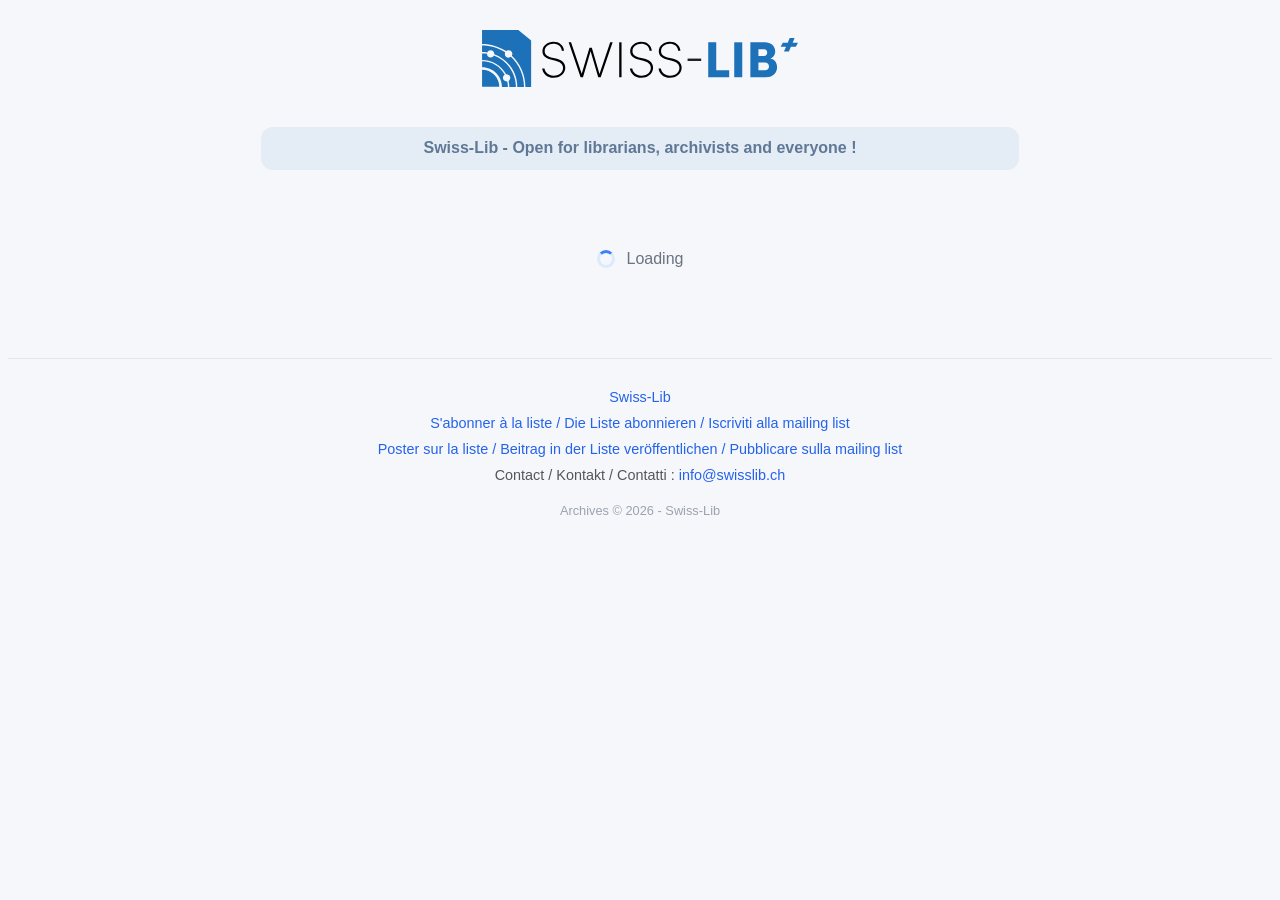
<file: post_archives.html>
<!DOCTYPE html>
<!-- saved from url=(0021)https://swisslib.org/ -->
<html dir="ltr" lang="fr">
    <head>
        <meta http-equiv="Content-Type" content="text/html; charset=UTF-8">
        <meta name="viewport" content="width=device-width, initial-scale=1" />
        <meta name="robots" content="noindex, nofollow">
        <title>Swiss-Lib</title>
        <link href="css/style.css" rel="stylesheet" />
        <link rel="icon" type="image/x-icon" href="images/favicon-szinwnhl.png">
    </head>

    <body class="no-touch">
        <header>
            <a id="top"></a>
            <!-- Logo -->
            <div id="logo">
                <a href="index.html"><img src="images/swiss-lib-logo-couleur.svg" /></a>
            </div>
            <h1 class="title" id="intro-header">
                Swiss-Lib - Open for librarians, archivists and everyone !
            </h1>
            <div class="container">
            </div>
        </header>
        <main>
        <div id="backbutton"></div>
        <!-- Récupération du JSON -->
         <div id="post-container">
            <div class="loading">
                <div class="spinner"></div>
                <span>Loading<span class="dots"></span></span>
            </div>
         </div>
        <a href="#top" id="back-to-top" aria-label="Retour en haut de page">
            ↑
        </a>
        <script src="js/const.js"></script>
        <script src="js/post_archives.js"></script>
        </main>

<footer class="footer">

    <a href="https://listserv.linguistlist.org/cgi-bin/mailman/listinfo/swiss-lib">Swiss-Lib</a>
    <a href="https://listserv.linguistlist.org/cgi-bin/mailman/listinfo/swiss-lib#subscribe">S'abonner à la liste / Die Liste abonnieren / Iscriviti alla mailing list</a>
    <a href="https://listserv.linguistlist.org/cgi-bin/mailman/listinfo/swiss-lib#using_swiss_lib">Poster sur la liste / Beitrag in der Liste veröffentlichen / Pubblicare sulla mailing list</a>
    <span style="color:#53565a;">Contact / Kontakt / Contatti : <a href="mailto:info@swisslib.ch">info@swisslib.ch</a></span>
   
    <div class="footer-copy">
        Archives © 2026 - Swiss-Lib
    </div>

</footer>
                        </body>
                        </html>
</file>
<file: css/style.css>
* {
    box-sizing: border-box;
}


body {
    font-family: Arial, Helvetica, sans-serif;
    background: #f5f7fa;
    /*margin: 20px;*/
}


#logo {
    width: 100%;
    margin-top: 30px;
    margin-bottom: 40px;
    text-align: center;
}

#logo img {
    width: 25%;
    height: auto;
    max-width: 500px;
    min-width: 300px;
    display: block;
    margin-left: auto;
    margin-right: auto;
}


/* Bandeau intro Swiss-Lib */

#intro-header {
    width : 60%;
    font-size: 1rem;
    padding: 10px 10px;
    margin : auto;
}

/* TABLEAU */
table {
    width: 100%;
    border-collapse: collapse;
    background: white;
    border-radius: 10px;
    overflow: hidden;
    box-shadow: 0 4px 12px rgba(0,0,0,0.1);
}

/* Titres */

.title {
    background: #BBC1C8;           
    color: #5f7895;                
    text-align: center;
    font-weight: bold;;
    font-size : 1.5em;
    padding: 30px 20px;
    border-radius: 12px;
    margin-bottom: 30px;
    line-height: 1.4;
}


#title_archive::after {
    content: "";
    position: absolute;
    left: 0;
    bottom: 0;
    width: 60px;               /* longueur de la barre */
    height: 3px;
    background: #c3c9d1;       /* couleur douce */
    border-radius: 2px;
}

/* Titre pour les catégories */
.filter-title {
    font-size: 1em;
    font-weight: 600;
    color: #777;
    margin: 1rem 0 0.5rem;
    padding-bottom: 0.25rem;
    border-bottom: 1px solid #eee;
}

/* Titre pour les posts */
#titre_post {
    color: #5f6f86;            /* même couleur */
    font-weight: 500;
    margin-bottom: 20px;
    position: relative;
    padding-bottom: 8px;
    font-size: 1.5em;          /* plus grand que h2 */
}

#titre_post::after {
    content: "";
    position: absolute;
    left: 0;
    bottom: 0;
    width: 60px;               /* longueur de la barre */
    height: 3px;
    background: #c3c9d1;       /* couleur douce */
    border-radius: 2px;
}

h1 {
    color: #5f6f86;            /* même couleur */
    font-weight: 500;
    margin-bottom: 20px;
    position: relative;
    padding-bottom: 8px;
    font-size: 1.8em;          /* plus grand que h2 */
}



h2 {
    color: #5f6f86;            /* gris bleuté discret */
    font-weight: 500;
    margin-bottom: 10px;
    position: relative;
    padding-bottom: 6px;
    font-size: 1.2em;
}

/* barre sous le titre */
h2::after {
    content: "";
    position: absolute;
    left: 0;
    bottom: 0;
    width: 60px;               /* longueur de la barre */
    height: 3px;
    background: #c3c9d1;       /* couleur douce */
    border-radius: 2px;
}

/* HEADER */
table tr:first-child {
    background: #1a73e8;
    color: white;
    font-weight: bold;
}

table tr:first-child td {
    padding: 12px;
}

/* LIGNES */
table tr {
    border-bottom: 1px solid #eee;
}

table tr:nth-child(even) {
    background: #f9fbfd;
}

table td {
    padding: 12px;
    vertical-align: middle;
}

/* LIENS */
table a {
    text-decoration: none;
    color: #1a73e8;
    font-weight: bold;
}

table a:hover {
    text-decoration: underline;
}


/* Blocs d'introduction et img */

.container, .container_mobile, main {
    max-width: 900px;
    margin: 40px auto;
}

/* Bloc d'intro mobile */
.container_mobile {
    display : none;
}

.language-info summary {
    cursor: pointer;
    font-style: italic;
}

.title {
    text-align: center;
    background: #e4ecf6;
    padding: 20px;
    margin-bottom: 30px;
    position: relative;
}

.card {
    display: flex;
    align-items: flex-start;
    background: #FFF0D0;
    color : #685e35;
    border-radius: 5px;
    padding: 15px 20px;
    margin-bottom: 20px;
    gap: 20px;
}

.content {
    flex: 1;
    min-width: 0;
}


.content {
    min-width: 0;
}

.content p {
    word-break: break-word;
    overflow-wrap: anywhere;
}


.flag img {
    width: 40px;
    height: 40px;
    border-radius: 3px;
}

.flag {
    flex-shrink: 0;
}

.content {
    flex: 1;
}

.content p {
    margin: 5px 0;
    line-height: 1.4;
}

a {
    color: #0066cc;
    text-decoration: none;
}

a:hover {
    text-decoration: underline;
}

/* Card archives */

.cards-container-archives {
    display: flex;
    /*flex-direction: column-reverse;*/
    flex-direction: column;             
    gap: 8px;
    margin-bottom: 40px;
    justify-content: center;      /* centre les cards */

}

.card-archives {

    display: flex;
    justify-content: space-between;
    align-items: center;
    background: #e4ecf6;
    border-radius: 14px;
    padding: 6px 10px;
    border: 1px solid #c3c9d1;
    transition: all 0.2s ease;
}

/* texte du lien */
.card-archives a {
    display: block; /* C'était display : flex */
    flex-direction: column;   /* ✅ empile titre + auteur */
    width : 100%;
    text-decoration: none;
    /*width: 100%;*/
}

/* titre */
.card-archives .title {
    color: #3d4d5e;
    background: transparent;
    font-weight: 500;
    font-size: 0.95em;   
    transition: 0.2s;
    padding-left: 0;
    text-align: left;
}

/* auteur discret */
.card-archives .author {
    display: block;
    text-align : right;
    /*margin: 2px 0 0 0;*/
    padding-left : 20px;
    font-size: 0.85em;
    color: #7a8899;           
    transition: 0.2s;
}

/* Pastille */
.badge {
    display: inline-block;
    width: 12px;
    height: 12px;
    /*background: #3b3a3b;*/
    border-radius: 4px;
    margin-right: 8px;
    vertical-align: middle;
}

.badge.autre {
    border : 1px solid black;
}

.badge.all {
    background: rgb(218, 212, 212);
}

.badge.emploi {
    background: #22c55e;
    border-color: #81c784;
}

.badge.evenements {
    background: #3b82f6;
    border-color: #64b5f6;
}

.badge.communaute {
    background: #8b5e3c;
    border-color: #ffd54f;
}

.badge.formations {
    background: #61136d;
    border-color: #ba68c8;
}

.badge.ressources {
    background: #f59e0b;
    border-color: #90a4ae;
}

.badge.recherches {
    background: #e6d737;
    border-color: #f06292;
}

.badge.newsletter {
    background: #cf0707;
    border-color: #ffb74d;
}



/* effet hover */

.card-archives:hover {
    background-color: #cad9eb;
}

.cards-container-archives a:hover .title,
.cards-container-archives a:hover .author {
    color: white;
}

/* Bouton de Load More */
#load-more-btn {
    display: block;
    margin: 20px auto;

    padding: 10px 18px;
    border: 1px solid rgba(23, 32, 43, 0.1);
    border-radius: 999px;

    background: #ffffff;
    color: #333b44;

    font-size: 0.95rem;
    font-weight: 600;

    cursor: pointer;
    transition: all 0.2s ease;

    box-shadow: 0 2px 8px rgba(23,32,43,0.04);
}

#load-more-btn:hover {
    background: #FFF0D0;
    border-color: #e7d6ae;
    transform: translateY(-1px);
}

#load-more-btn.active {
    background: #2a5bd7;
    color: white;
    border-color: #2a5bd7;
}

/* Quand il n'y a pas de résultats de posts */
.no-results {
    text-align: center;
    padding: 40px 20px;
    color: #666;
}

.no-results h3 {
    margin-bottom: 10px;
}

/* Search panel and filters */

#search-panel {
    background: rgba(255, 255, 255, 0.726);
    border-radius: 16px;
    padding: 24px;
    box-shadow: 0 2px 8px rgba(0,0,0,.05);
    text-align: center;
    max-width: 900px;
    margin: 0 auto;

}

/* Boutons des sous-filtres */

.specific-filters {
    display: flex;
    flex-wrap: wrap;
    gap: 10px;
    margin: 20px 0;
    justify-content: center;
    align-items: center;
    padding: 10px 18px;
    font-size: 0.55rem;
}

.specific-filters button {
    padding: 10px 18px;
    border: 1px solid rgba(23, 32, 43, 0.1);
    border-radius: 999px;

    background: #ffffff;
    color: #333b44;

    font-size: 0.85rem;
    font-weight: 600;

    cursor: pointer;
    transition: all 0.2s ease;

    box-shadow: 0 2px 8px rgba(23,32,43,0.04);
}

.specific-filters button:hover {
    background: #FFF0D0;
    border-color: #e7d6ae;
    transform: translateY(-1px);
}

.specific-filters button.active {
    background: #2a5bd7;
    color: white;
    border-color: #2a5bd7;
}

.specific-filters button:active {
    transform: translateY(0);
}

/* Class bouton actif */

.specific-filters button.active {
    background: #0078d4;
    color: white;
}
 /* Pourcentages */

.pourcentage-filters {
    display: flex;
    flex-wrap: wrap;
    gap: 10px;
    margin: 20px 0;
    justify-content: center;
    align-items: center;
    padding: 10px 18px;
    font-size: 0.95rem;
}


.pourcentage-filters button {
    padding: 10px 18px;
    border: 1px solid rgba(23, 32, 43, 0.1);
    border-radius: 999px;

    background: #ffffff;
    color: #333b44;

    font-size: 0.85rem;
    font-weight: 600;

    cursor: pointer;
    transition: all 0.2s ease;

    box-shadow: 0 2px 8px rgba(23,32,43,0.04);
}

.pourcentage-filters button:hover {
    background: #FFF0D0;
    border-color: #e7d6ae;
    transform: translateY(-1px);
}

.pourcentage-filters button.active {
    background: #2a5bd7;
    color: white;
    border-color: #2a5bd7;
}

.pourcentage-filters button:active {
    transform: translateY(0);
}

/* Class bouton actif */

.pourcentage-filters button.active {
    background: #0078d4;
    color: white;
}
/* Boutons des filtres */

.language-filters {
    display: flex;
    flex-wrap: wrap;
    gap: 10px;
    margin: 20px 0;
    justify-content: center;
    align-items: center;
    padding: 10px 18px;
    font-size: 0.95rem;
}

.language-filters button {
    padding: 10px 18px;
    border: 1px solid rgba(23, 32, 43, 0.1);
    border-radius: 999px;

    background: #ffffff;
    color: #333b44;

    font-size: 0.95rem;
    font-weight: 600;

    cursor: pointer;
    transition: all 0.2s ease;

    box-shadow: 0 2px 8px rgba(23,32,43,0.04);
}

.language-filters button:hover {
    background: #FFF0D0;
    border-color: #e7d6ae;
    transform: translateY(-1px);
}

.language-filters button.active {
    background: #2a5bd7;
    color: white;
    border-color: #2a5bd7;
}

.language-filters button:active {
    transform: translateY(0);
}

/* Class bouton actif */

.language-filters button.active {
    background: #0078d4;
    color: white;
}


/* Mobile */

.mobile-select {
    display : none;
}

#desktop_filters {
    display : inline-block;
}

.mobile-select select {
    width: 100%;
    padding: 16px 20px;
    border-radius: 16px;
    border: 1px solid rgba(255,255,255,.2);
    background: rgba(240, 242, 210, 0.842);
    backdrop-filter: blur(12px);
    -webkit-backdrop-filter: blur(12px);
    box-shadow:
        0 4px 12px rgba(0,0,0,.05),
        0 1px 2px rgba(0,0,0,.08);

    font-size: 15px;
    font-weight: 500;
    color: #1e293b;
    appearance: none;

    transition: all .2s ease;
}

.mobile-select select:focus {
    transform: translateY(-1px);
    box-shadow:
        0 8px 24px rgba(0,0,0,.08),
        0 0 0 4px rgba(59,130,246,.15);
}


.mobile-select select {
    background-color: #fcfcfc;
    color: #334155;
}


/* Filters*/

.filters {
    display: flex;
    flex-wrap: wrap;
    gap: 10px;
    margin: 20px 0;
    justify-content: center;
    align-items: center;
    padding: 10px 18px;
    font-size: 0.95rem;

}

.filters button {
    padding: 10px 18px;
    border: 1px solid rgba(23, 32, 43, 0.1);
    border-radius: 999px;

    background: #ffffff;
    color: #333b44;

    font-size: 0.95rem;
    font-weight: 600;

    cursor: pointer;
    transition: all 0.2s ease;

    box-shadow: 0 2px 8px rgba(23,32,43,0.04);
}

.filters button:hover {
    background: #FFF0D0;
    border-color: #e7d6ae;
    transform: translateY(-1px);
}

.filters button.active {
    background: #2a5bd7;
    color: white;
    border-color: #2a5bd7;
}

.filters button:active {
    transform: translateY(0);
}

/* Class bouton actif */

.filters button.active {
    background: #0078d4;
    color: white;
}



/* Recherche */
.search-box {
    position: relative;
    max-width: 100%;
    width: 100%;
    margin: 20px auto;

}

.search-box input {
    width: 100%;
    padding: 14px 18px 14px 48px;
    border: 1px solid #e2e8f0;
    border-radius: 14px;
    background: #fff;
    font-size: 15px;
    color: #1e293b;
    transition: all 0.25s ease;
    outline: none;
    box-shadow: 0 2px 10px rgba(0,0,0,0.04);
}

.search-box input {
    box-sizing: border-box;
}


.search-box input::placeholder {
    color: #94a3b8;
}

.search-box input:hover {
    border-color: #cbd5e1;
}

.search-box input:focus {
    border-color: #3b82f6;
    box-shadow:
        0 0 0 4px rgba(59,130,246,.12),
        0 8px 24px rgba(59,130,246,.08);
}

.search-icon {
    position: absolute;
    left: 16px;
    top: 50%;
    width: 20px;
    height: 20px;
    color: #94a3b8;
    transform: translateY(-50%);
    pointer-events: none;
}

/* Card message dans les posts archives */
.card-message {
    background: #fff;
    border: 1px solid #e5e7eb;
    border-radius: 12px;
    padding: 20px;
    margin: 15px 0;
    white-space: pre-wrap;
    overflow-wrap: break-word;
    word-wrap: break-word;
    box-shadow: 0 2px 8px rgba(0,0,0,0.08);
    line-height: 1.4; /* avant j'avais 1.6 */
}


.card-message pre {
    margin: 0;
    padding : 0;
    white-space: pre-wrap; /* conserve les sauts de ligne */
    word-break: break-word;
    font-family: inherit; /* utilise la police du site */
    text-justify: inter-word;
}

#origin_post {
    display: block;
    margin-top: 4px;
    font-size: 0.85rem;
    font-style: italic;
    color: #7a8899;
    text-decoration: none;
    transition: color 0.2s ease;
}

#origin_post:hover {
    color: #5f6f86;
    text-decoration: underline;
}

.card-message:hover {
    box-shadow: 0 6px 18px rgba(0, 0, 0, 0.12);
    transform: translateY(-2px);
}


/* Metadata post archive */
.message-meta {
    background: #fff;
    border-radius: 14px;
    padding: 18px;
    margin: 20px 0;
    box-shadow: 0 2px 10px rgba(0,0,0,.08);
}

.message-meta .row {
    display: grid;
    grid-template-columns: 120px 1fr;
    gap: 10px;
    padding: 8px 0;
    align-items: start;
}

.message-meta .label {
    font-weight: 600;
    color: #2563eb;
    white-space: nowrap;
}

/* Footer */

.footer {

    margin-top: 50px;
    padding: 30px 20px;

    border-top: 1px solid #e5e7eb;

    display: flex;
    flex-direction: column;
    align-items: center;
    gap: 10px;

    text-align: center;
}

.footer span {
    font-size: 0.9rem;
}

.footer a {

    color: #2563eb; /* bleu moderne */

    text-decoration: none;

    font-size: 0.9rem;
    font-weight: 500;

    transition: color 0.2s ease;
}

.footer a:hover {

    color: #1d4ed8;

    text-decoration: underline;
}

.footer-copy {

    margin-top: 10px;

    color: #9ca3af;

    font-size: 0.8rem;
}



/*Flèche pour remonter*/

#back-to-top {

    position: fixed;

    right: 25px;
    bottom: 25px;

    width: 48px;
    height: 48px;

    display: flex;
    align-items: center;
    justify-content: center;

    background: #2563eb;
    color: white;

    text-decoration: none;

    border-radius: 50%;

    font-size: 1.3rem;
    font-weight: bold;

    opacity: 0;
    visibility: hidden;

    transition: all 0.3s ease;

    z-index: 1000;
}

#back-to-top.show {

    opacity: 1;
    visibility: visible;
}

#back-to-top:hover {

    background: #1d4ed8;

    transform: translateY(-3px);
}

/* Bouton retour */

.btn-retour {
    display: inline-block;

    padding: 10px 16px;

    background: #2563eb;
    color: white;

    text-decoration: none;

    border-radius: 6px;
}

.btn-retour:hover {
    background: #1d4ed8;
}



/* Post-archives */
/* Contenu supplémentaire */
.hidden-part summary {
    color: #6c757d;          /* gris discret */
    font-style: italic;
    cursor: pointer;
    display: inline-block;
    transition: color 0.2s ease;
}

.hidden-part summary:hover {
    color: #495057;          /* légèrement plus foncé */
    text-decoration: underline;
}



.hidden-part summary::before {
    content: "▶ ";
}

.hidden-part[open] summary::before {
    content: "▼ ";
}

/* Chargement Loading */

.loading {
    display: flex;
    align-items: center;
    justify-content: center;
    gap: 12px;
    padding: 40px;
    color: #6b7280;
}

.spinner {
    width: 18px;
    height: 18px;
    min-width: 18px;
    min-height: 18px;
    border: 3px solid #dbeafe;
    border-top-color: #3b82f6;
    border-radius: 50%;
    animation: spin 0.8s linear infinite;
}

.dots::after {
    content: "";
    animation: dots 1.5s infinite;
}

@keyframes spin {
    to {
        transform: rotate(360deg);
    }
}

@keyframes dots {
    0%   { content: ""; }
    25%  { content: "."; }
    50%  { content: ".."; }
    75%  { content: "..."; }
    100% { content: ""; }
}

/* Responsive */
@media (max-width: 600px) {

        #intro-header {
        width : 100%;
        font-size: 1rem;
        margin : auto;
    }

    .title {
        font-size : 1rem;
        font-weight:bold;
    }

    #titre_post {
        font-size : 1.2rem;
    }
    .card {
        flex-direction: row;
        align-items: flex-start;
    }

    .flag {
        margin-bottom: 0;
    }


    .footer-links {
        flex-direction: column;
        align-items: center;
        gap: 10px;
    }

    .footer-contact {
        text-align: center;
    }


    #logo img {
        min-width: 300px;
    }

    
    .filters {
        flex-direction: column;
        align-items: stretch;
    }

    .filters button {
        width: 100%;
    }

    .mobile-select {
        display : block !important;
    }

    .filters {
        display : none !important;
    }

    .language-filters {
        display : none !important;
    }

    /* Blocs d'intro' de la liste */
    .container {
        display : none;
    }

    .container_mobile {
        display : block !important;
    }
}
</file>
